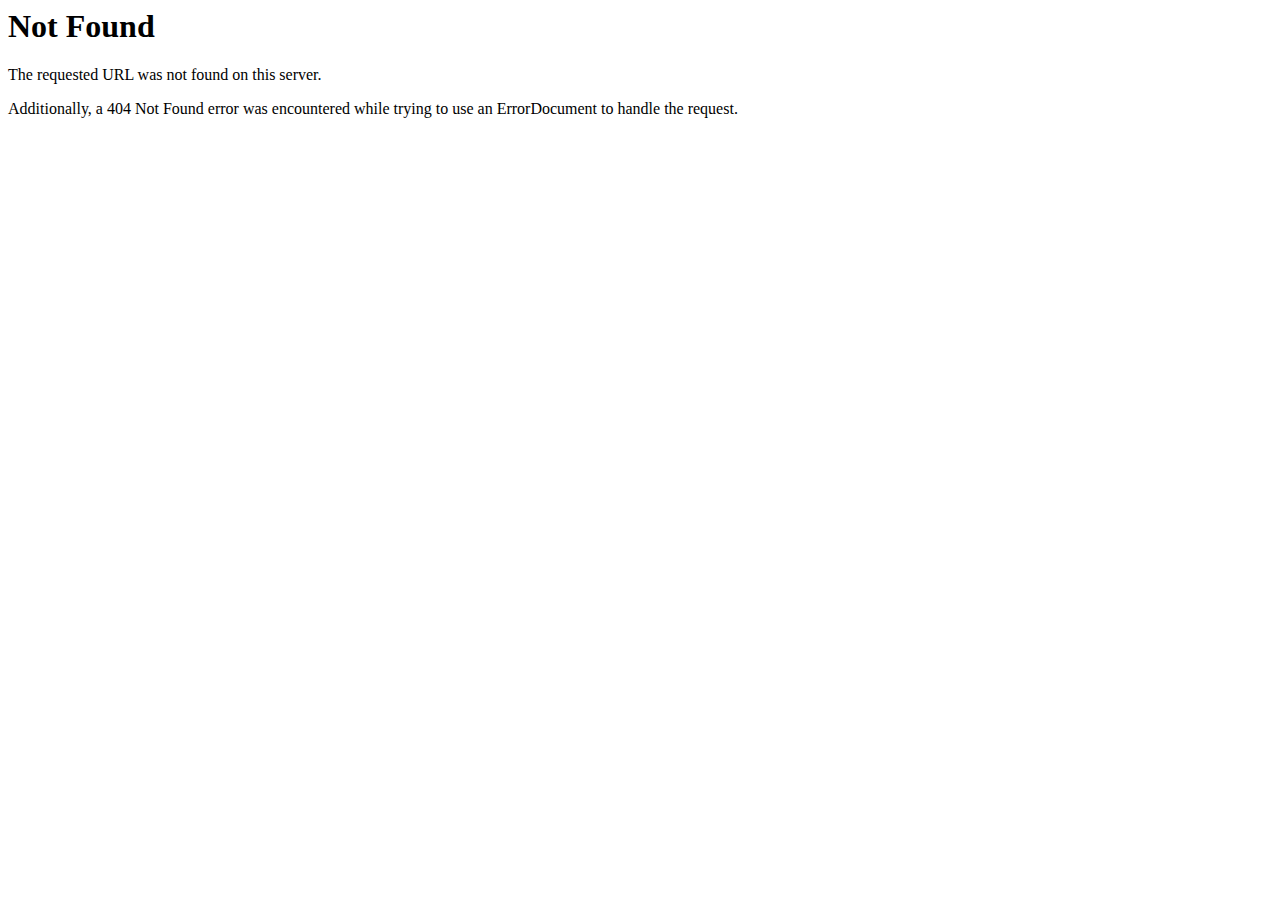
<file: static/css/elementary/owl.video.play.html>
<!DOCTYPE HTML PUBLIC "-//IETF//DTD HTML 2.0//EN">
<html><head>
<title>404 Not Found</title>
</head><body>
<h1>Not Found</h1>
<p>The requested URL was not found on this server.</p>
<p>Additionally, a 404 Not Found
error was encountered while trying to use an ErrorDocument to handle the request.</p>
</body></html>
</file>
